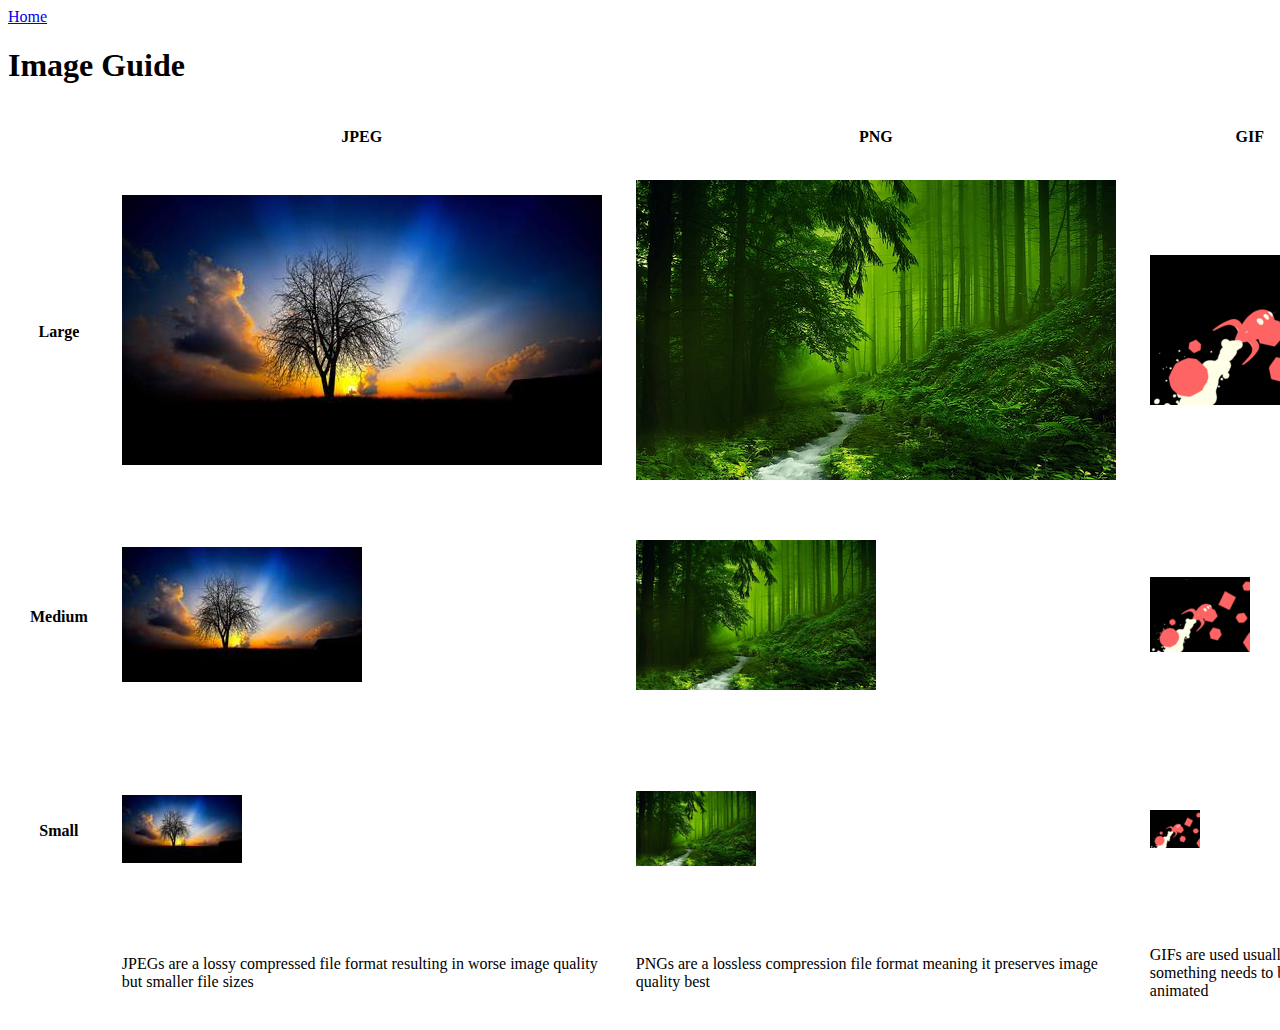
<file: Web Dev Portfolio Project/pages/dev02image-guide.html>
<!DOCTYPE html> 

<html lang="en">

	<head>
	<li><a href="../index.html">Home</a></li>
		<title>Image Guide</title> 
	</head>
	<body>
		<h1>Image Guide</h1>
	<table width="500" cellpadding="12" cellspacing="10">
			<thead>
				<tr>
					<th></th>
					<th scope="col">JPEG</th>
					<th scope="col">PNG</th>
					<th scope="col">GIF</th>
			  	</tr>
			</thead>
			<tbody>
				<tr>
					<th scope="row">Large</th>
					<td> <img src="../images/sunset-L-480x270.jpeg" alt="Large Sunset JPEG width="480" height="270" /> </td>
					<td> <img src="../images/forest-L-480x300.png" alt="Forrest PNG width="480" height="300" /> </td>
					<td> <img src="../images/rocket-L-200x150.gif" alt="Rocket GIF width="200" height="150" /> </td>
					<td>Large images are used to show the detail in content</td>
				</tr>
				<tr>
					<th scope="row">Medium</th>
					<td> <img src="../images/sunset-M-240x135.jpeg" alt="Medium Sunset JPEG width="240" height="135" /> </td>
					<td> <img src="../images/forest-M-240x150.png" alt="Medium Forrest PNG width="240" height="150" /> </td>
					<td> <img src="../images/rocket-M-100x75.gif" alt="Medium Rocket GIF width="100" height="75" /> </td>
					<td>Medium sized images are often used as a way to show content without being too obtrusive</td>
				</tr>
				<tr>
					<th scope="row">Small</th>
					<td> <img src="../images/sunset-S-120x68.jpeg" alt="Small Sunset JPEG width="120" height="68" /> </td>
					<td> <img src="../images/forest-S-120x75.png" alt="Small Forrest PNG width="120" height="75" /> </td>
					<td> <img src="../images/rocket-S-50x38.gif" alt="Small Rocket GIF width="50" height="38" /> </td>
					<td>Small images are used often as links or when detail is not important</td>
				</tr>
			</tbody>
			<tfoot>
				<tr>
					<td></td>
					<td>JPEGs are a lossy compressed file format resulting in worse image quality but smaller file sizes</td>
					<td>PNGs are a lossless compression file format meaning it preserves image quality best</td>
					<td>GIFs are used usually when something needs to be animated</td>
				</tr>
			</tfoot>
	</table>

</html>
</file>
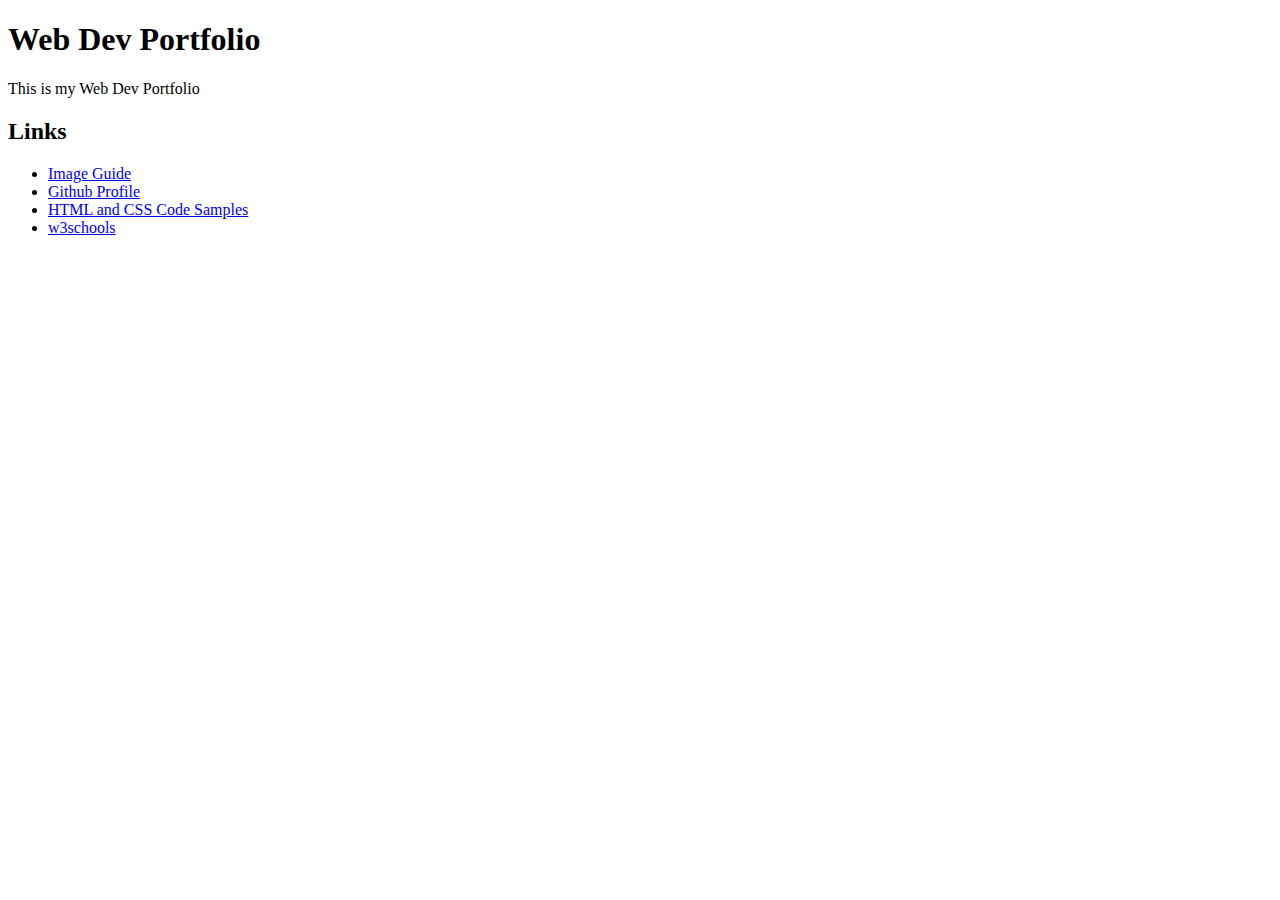
<file: Web Dev Portfolio Project/pages/dev02index.html>
<!DOCTYPE html> 

<html lang="en">

	<head>
		<title>Dev02</title> 
		<!-- Arthur Oliveira 06/10/19 version 1.0 -->
	</head>
	<body>
		<h1>Web Dev Portfolio</h1>
		<p>This is my Web Dev Portfolio</p>
		<h2>Links</h2>
		<p>
			<ul>
				<li><a href="dev02image-guide.html">Image Guide</a></li>
				<li><a href="https://github.com/art-oliveira" target="_blank">Github Profile</a></li>
				<li><a href="http://www.htmlandcssbook.com/code-samples/" target="_blank">HTML and CSS Code Samples</a></li>
				<li><a href="https://www.w3schools.com/" target="_blank">w3schools</a></li>
			</ul>
	</body>
</html>
</file>
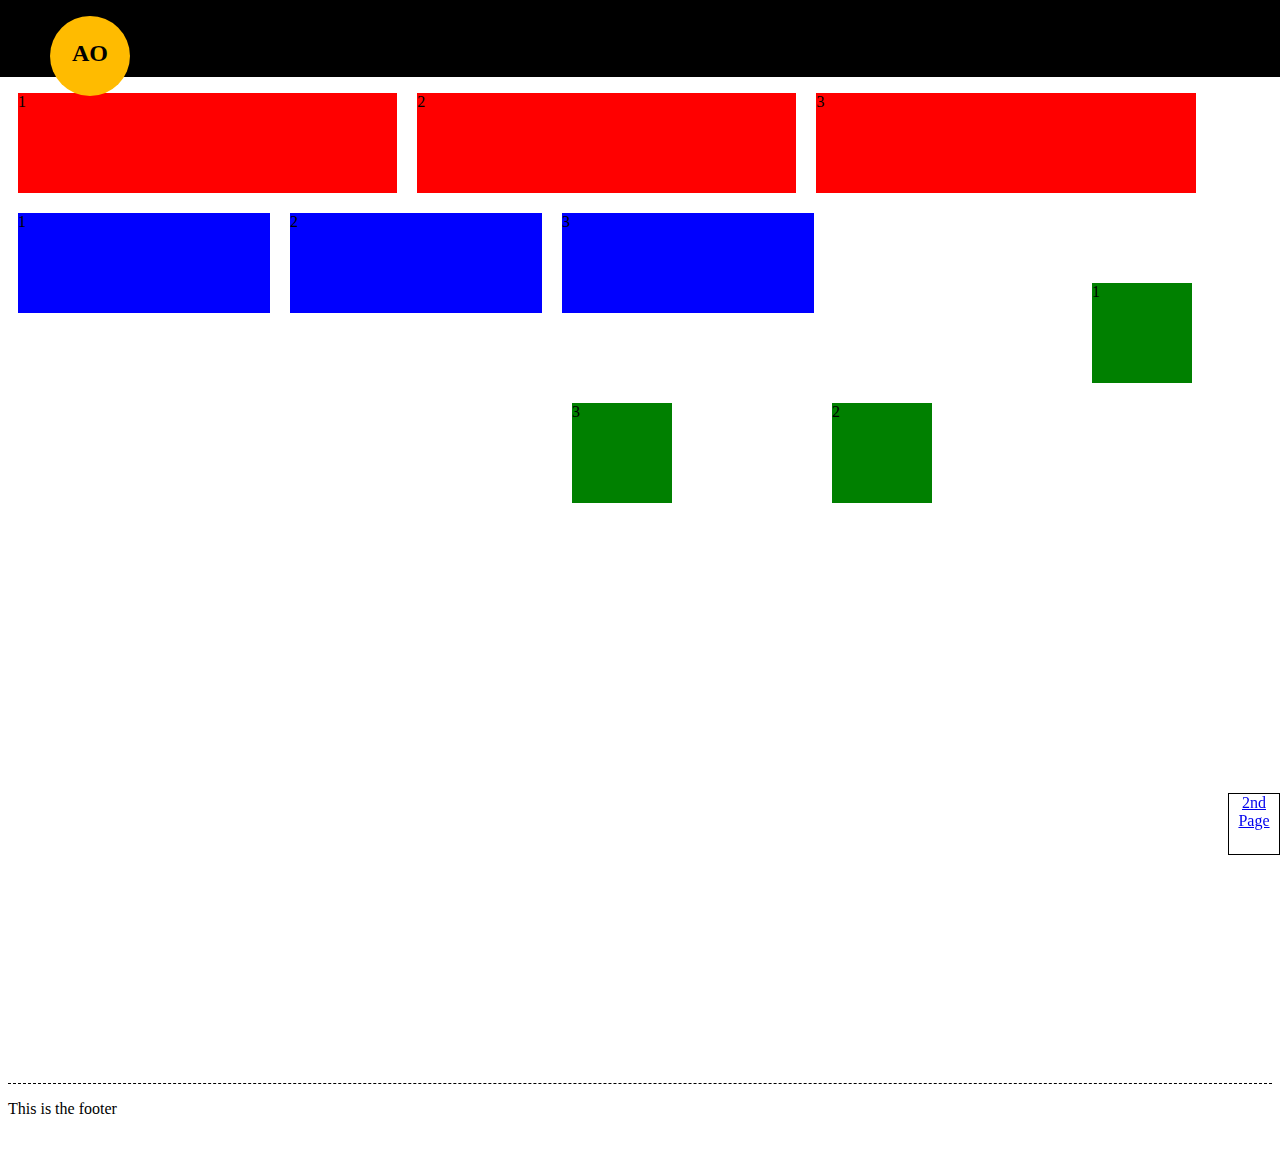
<file: Web Dev Portfolio Project/pages/dev03-04index.html>
<!DOCTYPE html>
<html lang="en" >

<head>
  	<meta charset="UTF-8">
	<title>Dev03+04</title> 
	<!-- Arthur Oliveira 06/14/19 version 1.0 -->
  <title>A Pen by  art-oliveira</title>
  
  
  
      <link rel="stylesheet" href="../css/dev03-04style.css">

  
</head>

<body>


<div id="header">
</div>

<div id="logo">
  <p>AO</p>
</div>

<body>
  <div id="content">
    <div id="row01">
      <div class="firstrow">1</div>
      <div class="firstrow">2</div>
      <div class="firstrow">3</div>
    </div>

    <div id="row02">
      <div class="secondrow">1</div>
      <div class="secondrow">2</div>
      <div class="secondrow">3</div>
    </div>

    <div id="row03">
      <div class="thirdrow">1</div>
      <div class="thirdrow">2</div>
      <div class="thirdrow">3</div>
    </div>

  </div>
  

  <div id="secondpage">
    <a href="dev03-04page2.html">2nd Page</a>
  </div>
</body>

<div id="footer">
  <p>This is the footer</p>
</div>
  

</html>
  
  

</body>

</html>
</file>
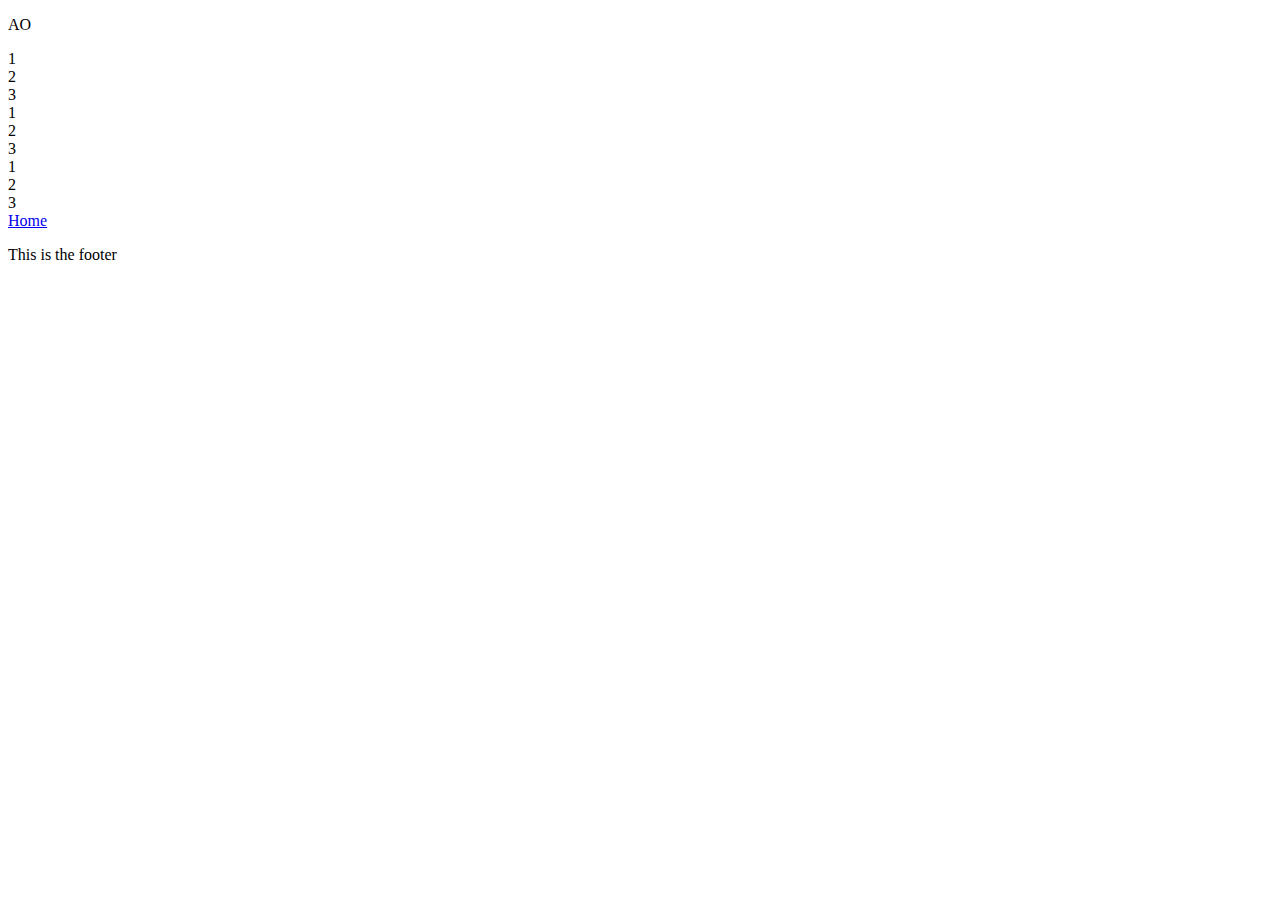
<file: Web Dev Portfolio Project/pages/dev03-04page2.html>
<!DOCTYPE html>
<html lang="en" >

<head>
  <meta charset="UTF-8">
  <title>Dev03+04</title>
  <!-- Arthur Oliveira 06/14/19 version 1.0 -->
  <title>A Pen by  art-oliveira</title>
  
  
  
	  <link rel="stylesheet" href="https://barrycumbie.github.io/filehost/boxes.css">

  
</head>

<body>

<div id="header">
</div>

<div id="logo">
  <p>AO</p>
</div>

<body>
  <div id="content">
    <div id="row01">
      <div class="firstrow">1</div>
      <div class="firstrow">2</div>
      <div class="firstrow">3</div>
    </div>

    <div id="row02">
      <div class="secondrow">1</div>
      <div class="secondrow">2</div>
      <div class="secondrow">3</div>
    </div>

    <div id="row03">
      <div class="thirdrow">1</div>
      <div class="thirdrow">2</div>
      <div class="thirdrow">3</div>
    </div>

  </div>
  

  <div id="secondpage">
    <a href="../index.html">Home</a>
  </div>
</body>

<div id="footer">
  <p>This is the footer</p>
</div>
  

</html>
  
  

</body>

</html>
</file>
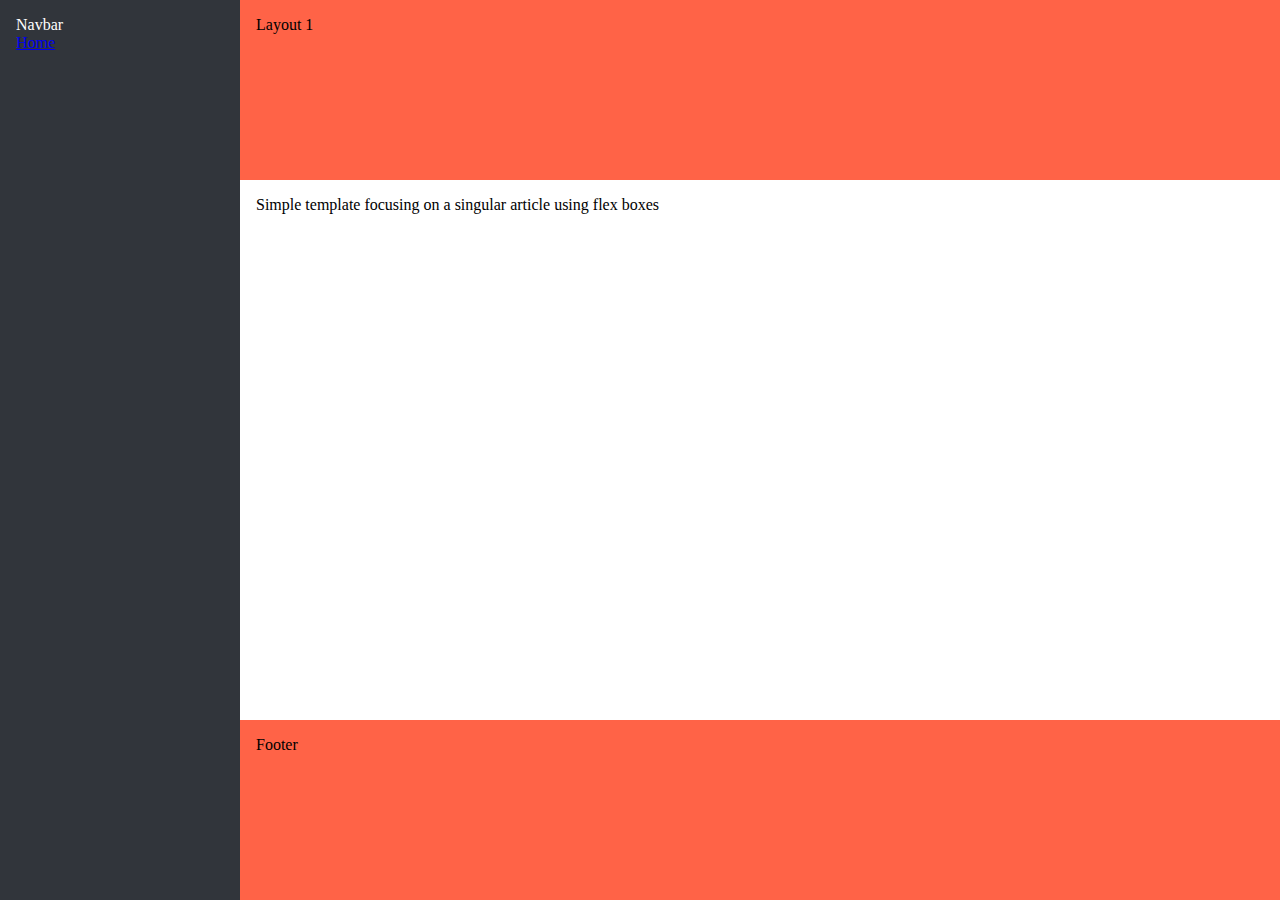
<file: Web Dev Portfolio Project/pages/layout1index.html>
<!DOCTYPE html>
<html lang="en" >

<head>
  <meta charset="UTF-8">
  <title>A Pen by  art-oliveira</title>
  
  
  
      <link rel="stylesheet" href="../css/layout1style.css">

  
</head>

<body>

    <!DOCTYPE html>
<html lang="en">

<head>
  <meta charset="UTF-8">
  <title>Web Dev Portfolio Project</title>
  <!-- Arthur Oliveira 06/28/19 version 1.0 -->
  <meta name="viewport" content="width=device-width, initial-scale=1">

  <body>
  <nav class="col-1">Navbar <br>
    <a href="../index.html">Home</a>
    </nav>
  <div class="col-2">
  	<header>Layout 1</header>
    <main class="content">
    <article>Simple template focusing on a singular article using flex boxes</article>
    </main>
  	<footer>Footer</footer>
  </div>
</body>
  
  

</body>

</html>
</file>
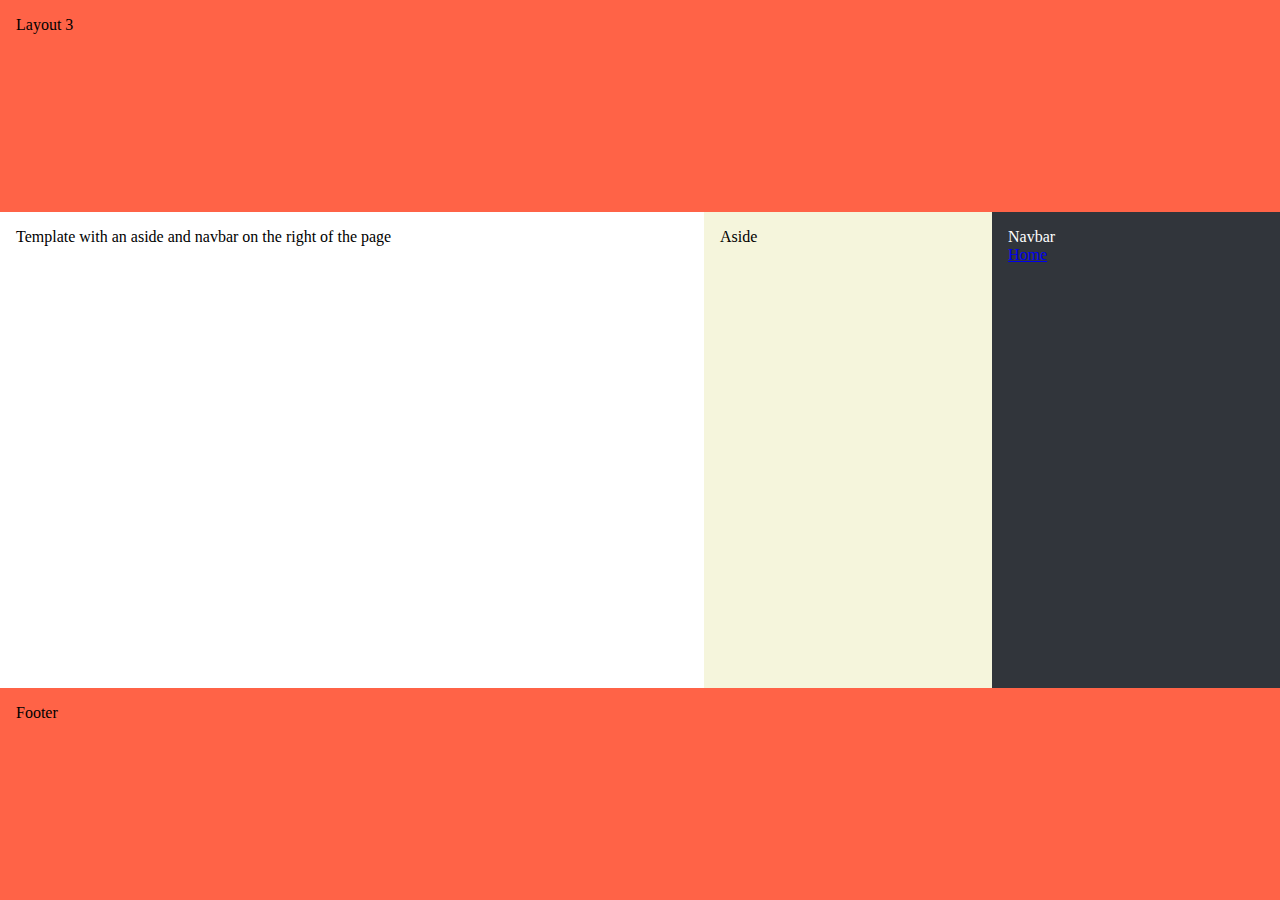
<file: Web Dev Portfolio Project/pages/layout3index.html>
<!DOCTYPE html>
<html lang="en" >

<head>
  <meta charset="UTF-8">
  <title>A Pen by  art-oliveira</title>
  
  
  
      <link rel="stylesheet" href="../css/layout3style.css">

  
</head>

<body>

  <!DOCTYPE html>
<html lang="en" >

<head>
 	<meta charset="UTF-8">
	<title>Web Dev Portfolio Project</title> 
	<!-- Arthur Oliveira 06/14/19 version 1.0 -->

<body>
  <header>Layout 3</header>
  <div id="main">
    <article>Template with an aside and navbar on the right of the page</article>
    <nav>Navbar <br>
	<a href="../index.html">Home</a>
	</nav>
    <aside>Aside</aside>
  </div>
  <footer>Footer</footer>
</body>
  
  

</body>

</html>
</file>
<file: Web Dev Portfolio Project/css/dev03-04style.css>
#header {
  border: solid 1px #000;
  height: 75px;
  width: 100%;
  background-color: #000;
  position: fixed;
  top: 0;
  left: 0;
  z-index: 1;
}
#logo {
  z-index: 1000;
  font-weight: bold;
  height: 80px;
  width: 80px;
  display: inline-block;
  border-radius: 80px;
  background-color: #ffbb00;
  position: fixed;
  top: 16px;
  left: 50px;
}
#logo > p {
  text-align: center;
  font-size: 24px;
}
#body {
  margin: 0;
  padding: 0;
  height: 75px;
  width: 100%;
  text-align: right;
  position: fixed;
}
#content {
  padding-top: 75px;
  height: 1000px;
}
.firstrow {
  width:30%;
  height: 100px;
  background-color: red;
  float: left;
  margin: 10px;
  
}
.secondrow {
  width:252px;
  height: 100px;
  background-color: blue;
  float: left;
  margin: 10px;
}
.thirdrow {
  width:100px;
  height: 100px;
  background-color: green;
  float: right;
  margin: 80px;

}
#secondpage {
  height: 60px;
  width: 50px;
  position: fixed;
  bottom: 5%;
  right: 0px;
  border: solid 1px #000;
  text-align: center;
}
#footer {
  height: 75px;
  border-top: dashed 1px #000;
}
</file>
<file: Web Dev Portfolio Project/css/layout1style.css>
* {
    box-sizing: border-box; 
  }
  body {
    display: flex;
    min-height: 100vh;
    flex-direction: row;
    margin: 0;
  }
  .col-1 {
    background: #31353b; 
    color: #ffffff; 
    flex: 1;
  }
  .col-2 {
    display: flex;
    flex-direction: column;
    flex: 5;
  }
  .content {
    display: flex;
    flex-direction: row;
  }
  .content > article {
    flex: 4;
    min-height: 60vh;
  }
  header, footer {
    background: tomato;
    height: 20vh;
  }
  header, footer, article, nav {
    padding: 1em;
  }
</style>
</file>
<file: Web Dev Portfolio Project/css/layout3style.css>
<style>
  * {
    box-sizing: border-box; 
  }
  body {
    display: flex;
    min-height: 100vh;
    flex-direction: column;
    margin: 0;
  }
  #main {
    display: flex;
    flex: 1;
  }
  #main > article {
    flex: 1;
    order: 1;
  }
  #main > nav, 
  #main > aside {
    flex: 0 0 20vw;
  }
  #main > nav {
    background: #31353b; 
    color: #ffffff; 
    order: 3;
  }
  #main > aside {
    background: beige;
    order: 2;
  }
  header, footer {
    background: tomato;
    height: 20vh;
  }
  header, footer, article, nav, aside {
    padding: 1em;
  }
</style>
</file>
